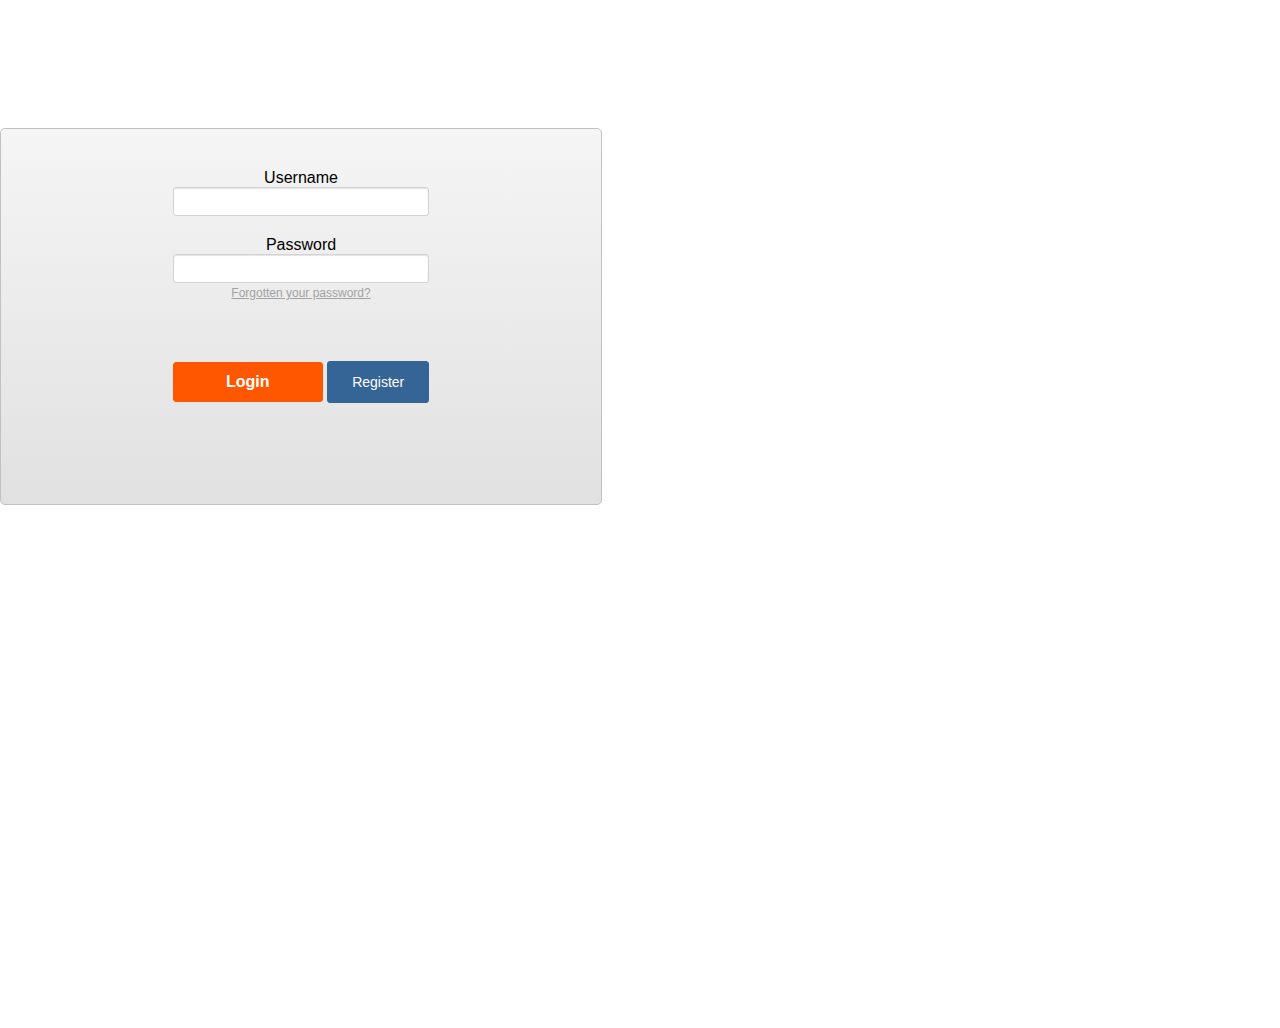
<file: form.html>
<!DOCTYPE html>

<html>
	<head>
		<link rel="stylesheet" type="text/css" href="style.css">
	</head>
	<body>
		<form>
			<div id="input-fields">
				<label id="user-label">
					Username
					<input type="text" name="user">
				</label>
				<label id="pass-label">
					Password
					<input type="password" name="pass">
				</label>
				<a href="/reset-password"> Forgotten your password? </a>
			</div>
			<input type="submit" value="Login" class="login">
			<a href="/register" class="register-button"> Register </a>
		</form>
	</body>
</html>
</file>
<file: style.css>
*{
	margin: 0;
}

body{
	box-sizing: border-box;
	font-family: "Helvetica Neue", Helvetica, Arial, serif;	
	height: 100vh;
	width: 100vw;
}

.grid-wrapper{
	display: grid;
	grid-template-columns: 1fr 1fr 1fr;
	grid-template-rows: 50px auto 100px;
	grid-template-areas:
		"header header header"
		". login-form ."
		"footer footer footer";
}

header{
	grid-area: header;
	background-color: #356497;
}

header > a, img, #menu-bar{
	display: inline-block;
	height: 100%;
}

#menu-bar{
	position: relative;
	top: 18px;
	float: right;
	
	height: 30px;
	min-width: 440px;
}

#menu-bar > li{
	display: inline-block;
	margin-right: 35px;
	color: #fff;
}

form{
	grid-area: login-form;
	text-align: center;
	
	min-width: 400px;
	min-height: 375px;
	max-width: 600px;
	max-height: 450px;
	margin-top: 10%;
	margin-bottom: 10%;
	
	border: 1px solid #c1c1c1;
	border-radius: 5px;
	
	background: linear-gradient(#f5f5f5, #e1e1e1);
}

form > h1 {
	font-weight: bold;
    color: #c1c1c1;
    text-shadow: 0px 1px 0px rgba(255,255,255,.5);
	margin-top: 20px;
}

form > h1:after{
	content: '';
	display: inline-block;
	
	height: 2px;
	width: 100%;
	
	background-color: #c1c1c1;
	box-shadow:  0px 1px 0px rgba(255,255,255,.5);
}

label{
	display: block;
	color: #000;
	margin: auto;
	margin-top: 20px;
}

label > input{
	display: block;
	
	width: 250px;
	height: 25px;
	margin: auto;
	
	border: 1px solid #d3d3d3;
	border-radius: 3px;
	box-shadow: inset 0 1px 1px #e3e3e3;
}

#input-fields > a{
	font-size: 12px;
	color: #a3a3a3;
}

#input-fields{
	position: relative;
	padding-top: 20px;
}

.login{	
	display: inline-block;

	width: 150px;
	height: 40px;
	margin-left: auto;
	margin-top: 10%;
	
	border: 1px solid #FF5700;
	border-radius: 3px;
	color: #fff;
	background-color: #FF5700;
	font-weight: bold;
	font-size: 16px;

	cursor: pointer;
}

.register-button{
	display: inline-block;
	
	height: 40px;
	width: 100px;
	margin-left: auto;
	margin-top: 10%;
	
	border: 1px solid #356497;
	border-radius: 3px;
	text-decoration: none;
	text-align: center;
	font-size: 14px;
	
	line-height: 40px;
	color: #fff;
	background-color: #356497; /*Original dark blue: #000399*/
}

footer{
	grid-area: footer;
	background-color: #356497;
	padding-top: 15px;
	text-align: center;
}

footer > p{
	color: #fff;
	padding-left: 15px;
	font-size: 14px;
	text-align: left;
}

footer > p:first-letter{
	color: #FF5700;
}

footer > img{
	display: inline-block;
	position: relative;
	float: right;
	bottom: 65px;
	
	height: 60px;
	width: auto;
	
	margin-right: 35px;
}

footer > h5{
	position: relative;
	margin: auto;
	color: #fff;
	font-weight: normal;
	bottom: 35px;
}
</file>
